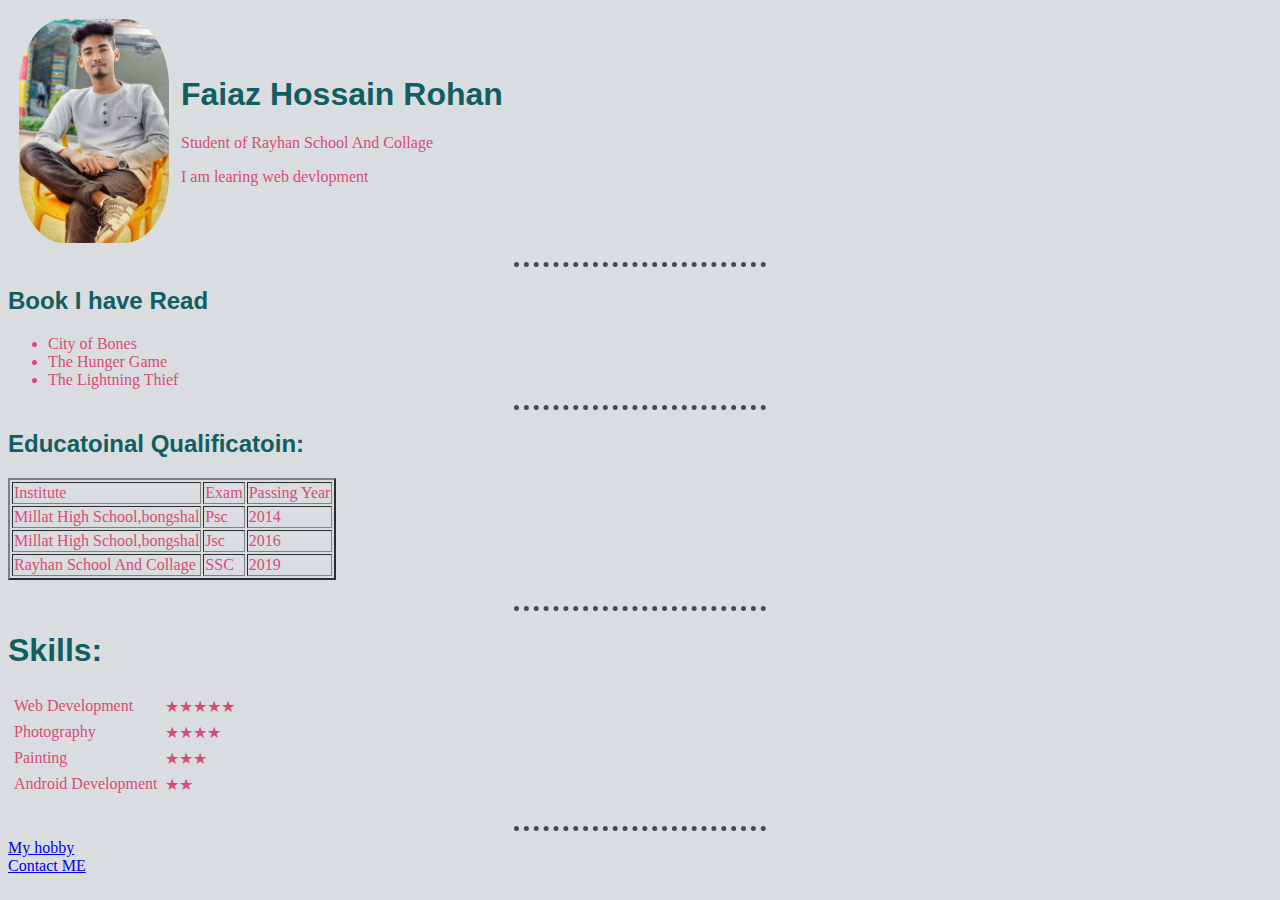
<file: index.html>
<head>
    <title> My Site </title>
     <Link rel="stylesheet" href="style.css"/>

</head>
<body>
    <table cellspacing="10">
        <tr>
        <td> <img src="rohan.jpg"width="150"hight="150"/>   
            </td>
    <td>    
    <h1>Faiaz Hossain Rohan </h1>
<p>Student of Rayhan School And Collage </p>
<p>I am learing web devlopment </p>
            </td>
        </tr>
    </table>
    <hr>
<h2>Book I have Read</h2>
    
<ul>
<li> City of Bones
    </li> 
    <li>The Hunger Game</li>
    <li>The Lightning Thief</li>
    </ul>
     <hr>
    <h2>Educatoinal Qualificatoin:</h2>
    <table cellpading="3" border="2">
        <tr>
            <td>Institute
            </td>
            <td>Exam
            </td>
            <td>Passing Year
            </td>
        </tr>
        <tr><td>Millat High School,bongshal</td>
            <td>Psc</td>     
            <td>2014</td>     
        </tr>
        <tr>
            <td>Millat High School,bongshal</td>
            <td>Jsc</td>
            <td>2016</td>
        </tr>
        <tr>
            <td>Rayhan School And Collage</td>
            <td>SSC</td>
            <td>2019</td>
        </tr>
        
    </table><br>
    <hr>
    <h1>Skills:</h1>
    <table cellspacing="5">
        <tr>
            <td>Web Development</td>
            <td>★★★★★</td>
        </tr>
        <tr>
            <td>Photography</td>
            <td>★★★★</td>
        </tr>
        <tr>
            <td> Painting</td>
            <td> ★★★</td>
        </tr>
        <tr>
            <td> Android Development</td>
            <td> ★★</td>
        </tr>       
    
    </table>
    <br>
    <hr>
    <a href="hobby.html" target="_blank">My hobby
        
    </a><br>
<a href="contact.html" target="_blank">Contact ME </a>

</body>
</file>
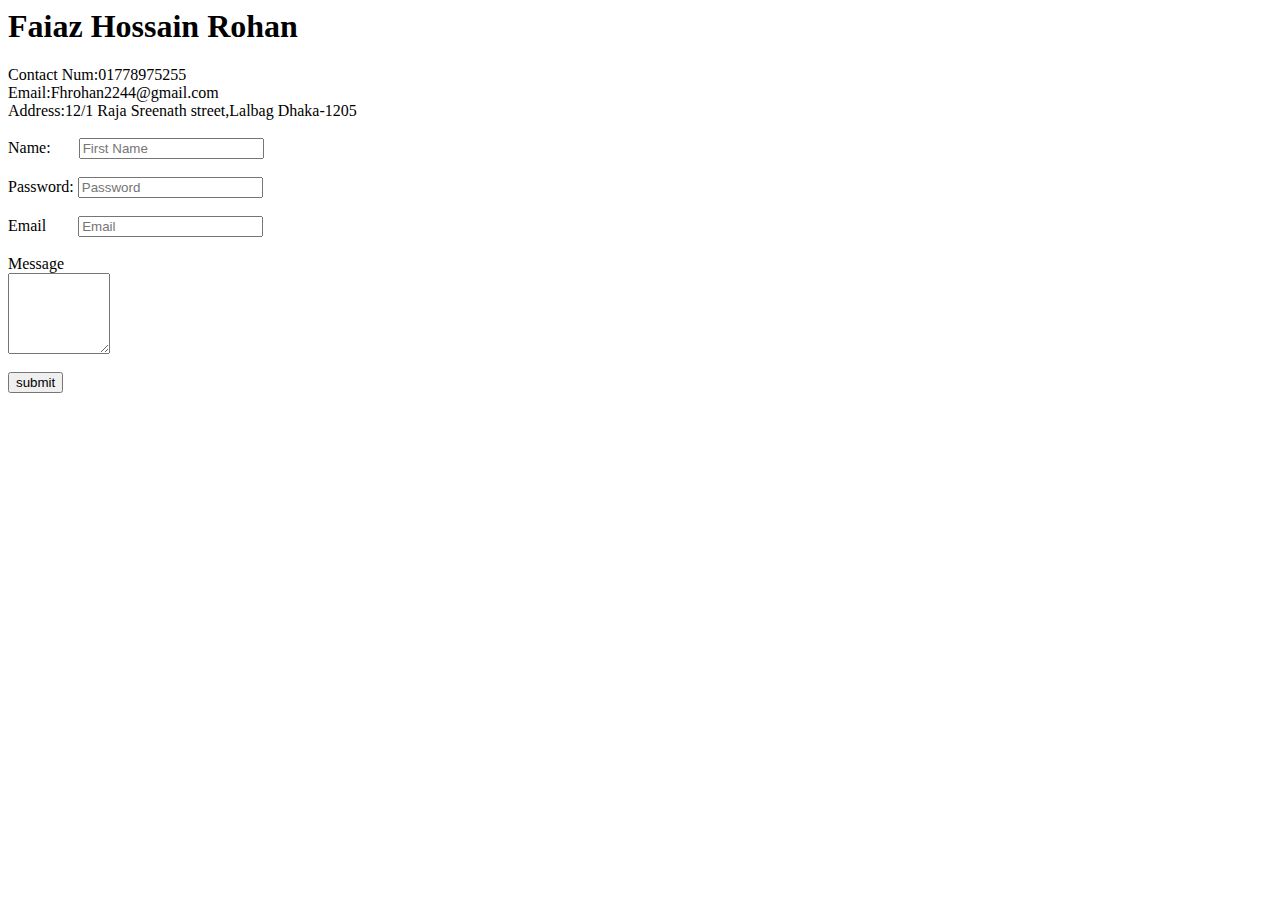
<file: contact.html>
<head>
    <Title> Contect Info
    </Title>
</head>
<body>
    <h1> Faiaz Hossain Rohan</h1>
    
    Contact Num:01778975255
    <br>
    Email:Fhrohan2244@gmail.com
    <br>
    Address:12/1 Raja Sreenath street,Lalbag Dhaka-1205
    <br> 
    <br>
    <form>
        <label> Name:&nbsp;&nbsp;&nbsp;&nbsp;&nbsp;&nbsp;</label>
        <input type="text" placeholder="First Name"><br><br>
        <label>Password:</label>       
        <input type="password" placeholder="Password" ><br><br>
        <label>Email&nbsp;&nbsp;&nbsp;&nbsp;&nbsp;&nbsp;&nbsp;</label>
        <input type="email" placeholder="Email"> <br><br>
        <label> Message</label><br>
        <textarea rows="5" cols="10"></textarea><br><br>
            
        <input type="submit" value="submit">
    </form>
</body>
</file>
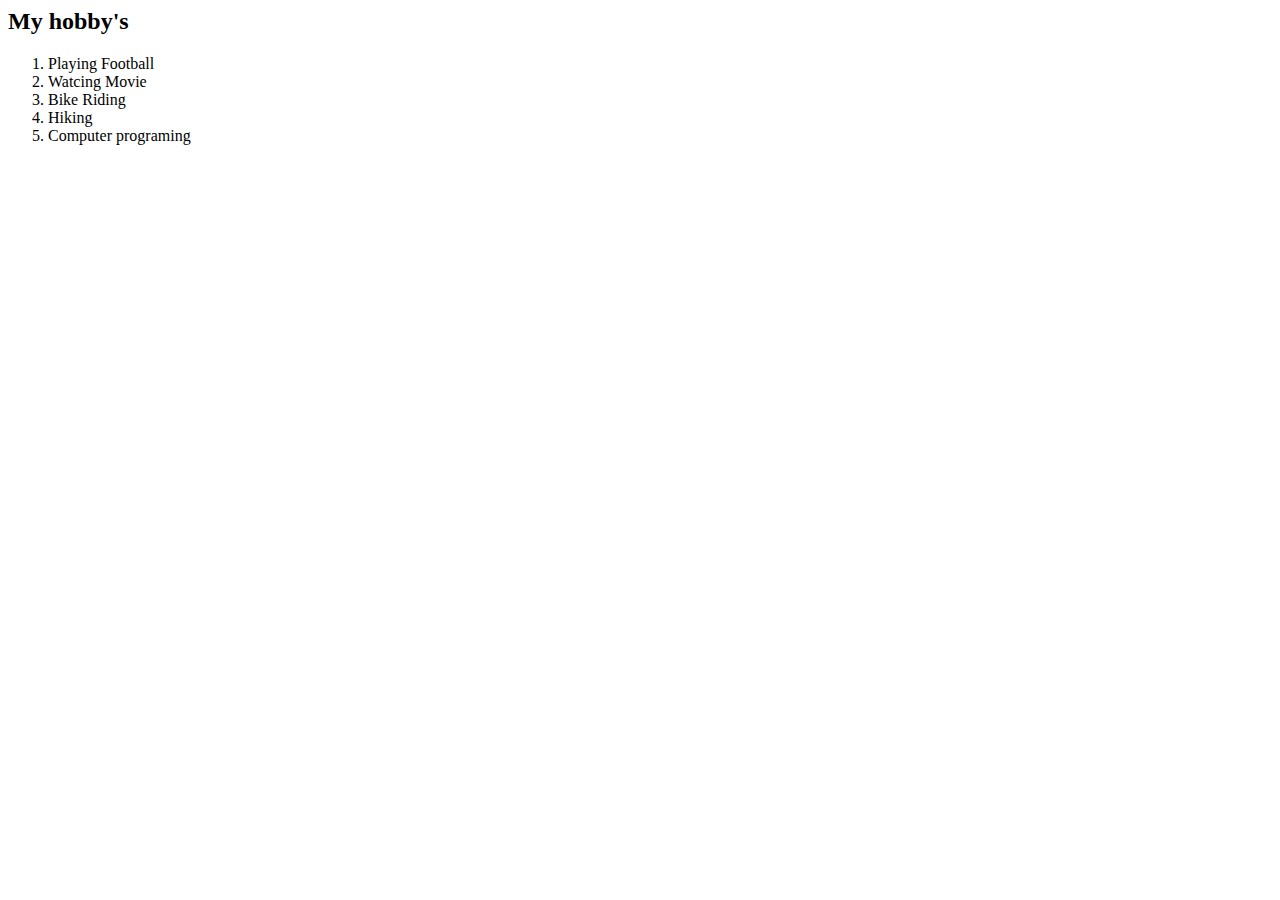
<file: hobby.html>
<head>
<title> My Hobby's </title>

</head>
<body>
<h2>My hobby's</h2>    
<ol>
    <li>Playing Football
        </li>
    <li>Watcing Movie </li>
    <li>Bike Riding </li>
    <li>Hiking </li>
    <li>Computer programing </li>
    
        
    </ol>
</body>
</file>
<file: style.css>
body{background-color:#dadddf;}
h1{color:#105e62; font-family:sans-serif;}
h2{color:#105e62;font-family:sans-serif;}
td{color: #d84c73;font-family:cursive}
ul{color:#d84c73;font-family: cursive }  
img{border-radius:30%; }
hr{
    border-style: dotted none none none;
    border-width:5px;
    border-color:494949; 
    width:20%
        
}
</file>
